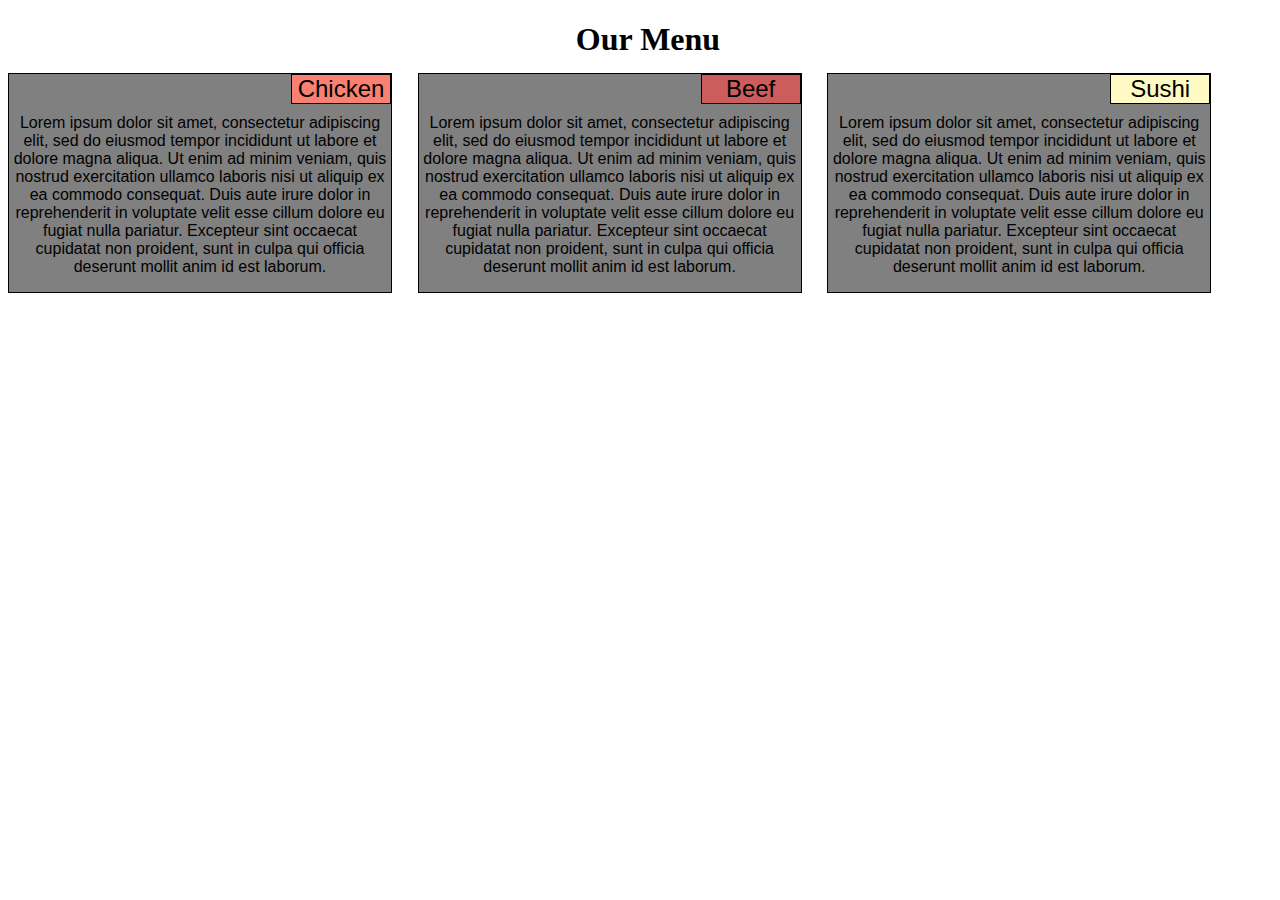
<file: Coursera- Module2 Solution/index.html>
<!DOCTYPE html>
<html>
<link rel="stylesheet" href="module2_solution_css.css">
<head>
	<title>Assignment Solution for Module 2</title>
</head>
<body class="row">
	<h1>Our Menu</h1>
	<div class="col-sm col-md-6 col-lg">
		<section style="background-color: salmon">Chicken</section>
		<p>
			Lorem ipsum dolor sit amet, consectetur adipiscing elit, sed do eiusmod tempor incididunt ut labore et dolore magna aliqua. Ut enim ad minim veniam, quis nostrud exercitation ullamco laboris nisi ut aliquip ex ea commodo consequat. Duis aute irure dolor in reprehenderit in voluptate velit esse cillum dolore eu fugiat nulla pariatur. Excepteur sint occaecat cupidatat non proident, sunt in culpa qui officia deserunt mollit anim id est laborum.
		</p>	
	</div>
	<div class="col-sm col-md-6 col-lg">
		<section style="background-color: indianred">Beef</section>
		<p>
			Lorem ipsum dolor sit amet, consectetur adipiscing elit, sed do eiusmod tempor incididunt ut labore et dolore magna aliqua. Ut enim ad minim veniam, quis nostrud exercitation ullamco laboris nisi ut aliquip ex ea commodo consequat. Duis aute irure dolor in reprehenderit in voluptate velit esse cillum dolore eu fugiat nulla pariatur. Excepteur sint occaecat cupidatat non proident, sunt in culpa qui officia deserunt mollit anim id est laborum.
		</p>
	</div>
	<div class="col-sm col-md-12 col-lg">
		<section style="background-color: #FFF9C4">Sushi</section>
		<p>
			Lorem ipsum dolor sit amet, consectetur adipiscing elit, sed do eiusmod tempor incididunt ut labore et dolore magna aliqua. Ut enim ad minim veniam, quis nostrud exercitation ullamco laboris nisi ut aliquip ex ea commodo consequat. Duis aute irure dolor in reprehenderit in voluptate velit esse cillum dolore eu fugiat nulla pariatur. Excepteur sint occaecat cupidatat non proident, sunt in culpa qui officia deserunt mollit anim id est laborum.
		</p>
	</div>
</body>
</html>
</file>
<file: Coursera- Module2 Solution/module2_solution_css.css>
* {
  box-sizing: border-box;
}
h1 {
  margin-bottom: 15px;
  text-align: center;
}
section{
  border: 1px solid black;
  width: 100px;
  text-align: center;
  font-size: 1.5em;
  float: right;
}
p{
  text-align: center;
  clear: right;
  padding-top: 10px;
}
/* Simple Responsive Framework. */
.row {
  width: 100%;
}


/********** mobile devices only - less than 768px **********/
@media (max-width: 768px){
  .col-sm{
    border: 1px solid black;
    background-color: gray;
    width: 90%;
    margin: 5%;
    font-family: Helvetica;
    color: black;
  }
}

/********** tablet devices only - between 768px and 991px **********/
@media (min-width: 768px) and (max-width: 991px) {
  .col-md-1, .col-md-2, .col-md-3, .col-md-4, .col-md-5, .col-md-6, .col-md-7, .col-md-8, .col-md-9, .col-md-10, .col-md-11, .col-md-12 {
    float: left;
  }
  .col-md-1 {
    width: 8.33%;
  }
  .col-md-2 {
    width: 16.66%;
  }
  .col-md-3 {
    width: 25%;
  }
  .col-md-4 {
    width: 33.33%;
  }
  .col-md-5 {
    width: 41.66%;
  }
  .col-md-6 {
    width: 40%;
    border: 1px solid black;
    background-color: gray;
    margin: 2%;
    font-family: Helvetica;
    color: black;
  }
  .col-md-7 {
    width: 58.33%;
  }
  .col-md-8 {
    width: 66.66%;
  }
  .col-md-9 {
    width: 74.99%;
  }
  .col-md-10 {
    width: 83.33%;
  }
  .col-md-11 {
    width: 91.66%;
  }
  .col-md-12 {
    width: 84%;
    border: 1px solid black;
    background-color: gray;
    margin: 2%;
    font-family: Helvetica;
    color: black;
  }
}

/********** Desktop 992px or larger **********/

@media (min-width: 992px){
  .col-lg{
    border: 1px solid black;
    background-color: gray;
    width: 30%;
    margin-right: 2%;
    margin-left: auto;
    font-family: Helvetica;
    color: black;
    float: left;
  }
}
</file>
